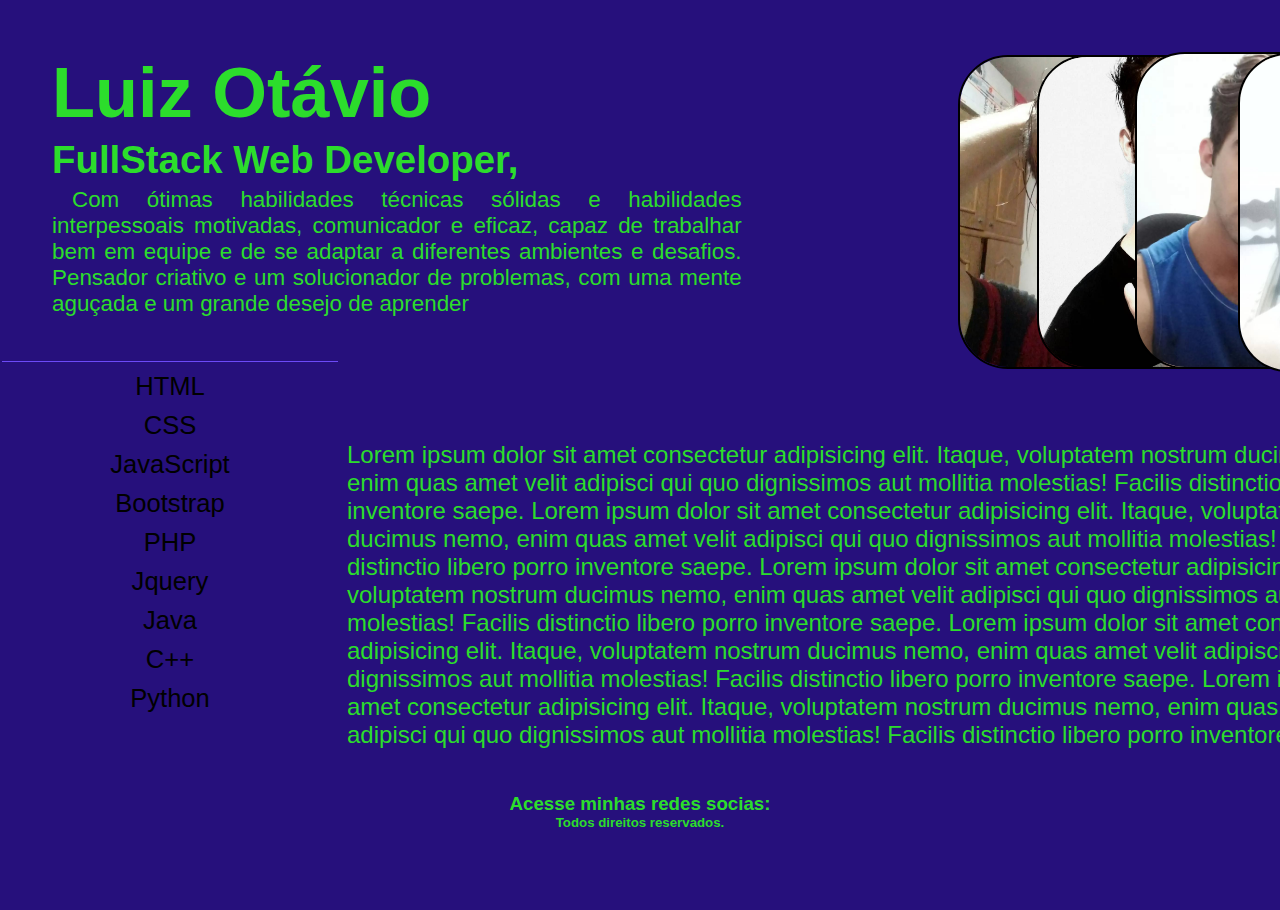
<file: index.html>
<!DOCTYPE html>
<html lang="pt-br">
<head>
    <meta charset="UTF-8">
    <meta http-equiv="X-UA-Compatible" content="IE=edge">
    <meta name="viewport" content="width=device-width, initial-scale=1.0">
    <title>Luiz Silva-FullStack Developer</title>
    <link rel="shortcut icon" href="imagens/ico.png" type="image/x-icon">
    <link rel="stylesheet" href="style.css">
</head>
<body>
    <div id="container">

        <!--inicio apresentação-->

        <div id="apresentacao">
            <h1 id="nome">Luiz Otávio</h1>
            <h2 id="fullstack">FullStack Web Developer,</h2>
            <p id="me-apresentacao">
                Com ótimas habilidades técnicas sólidas
                e habilidades interpessoais motivadas,
                comunicador e eficaz, capaz de
                trabalhar bem em equipe e de se
                adaptar a diferentes ambientes e
                desafios. Pensador criativo e um
                solucionador de problemas, com uma
                mente aguçada e um grande desejo de
                aprender
            </p>
        </div>

        <!--Fim apresentação-->


        <!--inicio fotos-->

        <div id="fotos">
            <img id="foto1" class="fotos" width="260px" height="310px" src="imagens/fotos/foto4.jpg" alt="">
            <img id="foto2" class="fotos" width="250px" height="310px" src="imagens/fotos/foto1.jpg" alt="">
            <img id="foto3" class="fotos" width="250px" src="imagens/fotos/foto3.jpg" alt="">
            <img id="foto4" class="fotos" src="imagens/fotos/foto5.jpg" alt="">
        </div>

        <!--Fim Fotos-->


        <!--inicio Menus-->

        <div id="menus">
            <div style="border-bottom: 1px solid #6C4AF7;"></div>
            <ul id="lista_skills">
                <li><a href="">HTML</a></li>
                <li><a href="">CSS</a></li>
                <li><a href="">JavaScript</a></li>
                <li><a href="">Bootstrap</a></li>
                <li><a href="">PHP</a></li>
                <li><a href="">Jquery</a></li>
                <li><a href="">Java</a></li>
                <li><a href="">C++</a></li>
                <li><a href="">Python</a></li>
            </ul>
        </div>

        <!--Fim Menus-->


        <!--inicio Resumos-->

        <div id="resumo">
                <p id="texto-resumo">Lorem ipsum dolor sit amet consectetur adipisicing elit. Itaque, voluptatem nostrum ducimus nemo, enim quas amet velit adipisci qui quo dignissimos aut mollitia molestias! Facilis distinctio libero porro inventore saepe.
                    Lorem ipsum dolor sit amet consectetur adipisicing elit. Itaque, voluptatem nostrum ducimus nemo, enim quas amet velit adipisci qui quo dignissimos aut mollitia molestias! Facilis distinctio libero porro inventore saepe.
                    Lorem ipsum dolor sit amet consectetur adipisicing elit. Itaque, voluptatem nostrum ducimus nemo, enim quas amet velit adipisci qui quo dignissimos aut mollitia molestias! Facilis distinctio libero porro inventore saepe.
                    Lorem ipsum dolor sit amet consectetur adipisicing elit. Itaque, voluptatem nostrum ducimus nemo, enim quas amet velit adipisci qui quo dignissimos aut mollitia molestias! Facilis distinctio libero porro inventore saepe.
                    Lorem ipsum dolor sit amet consectetur adipisicing elit. Itaque, voluptatem nostrum ducimus nemo, enim quas amet velit adipisci qui quo dignissimos aut mollitia molestias! Facilis distinctio libero porro inventore saepe.
                </p>
        </div>

        <!--inicio Resumos-->


        <div id="redes-sociais">
            <ul>
                <li><a href="">
                    <img src="imagens/icones redes sociais/github.png" alt="">
                </a></li>

                <li><a href="">
                    <img src="imagens/icones redes sociais/linkedin.png" alt="">
                </a>
                </li>

                <li><a href="">
                    <img src="imagens/icones redes sociais/instagram.png" alt="">
                </a>
                </li>

                <li><a href="">
                    <img src="imagens/icones redes sociais/facebook.png" alt="">
                </a>
                </li>

                <li><a href="">
                    <img src="imagens/icones redes sociais/whatsapp.png" alt="">
                </a>
                </li>
            </ul>

        </div>

    </div>

    <footer id="footer">
        <h3>Acesse minhas redes socias:</h3>
        <h5>Todos direitos reservados.</h5>
    </footer>

</body>
</html>
</file>
<file: style.css>
/*
#170075
#6C4AF7
#3100F5
#342375
#2700C1
*/
.teste{
    color:#170075 ;
    color: #6C4AF7;
    color: #3100F5;
    color:#342375 ;
    color: #2700C1;
    color:#2cdd2c;
}

*{
    margin: 0;
    padding: 0;
}

body{
    font-family: 'Trebuchet MS', 'Lucida Sans Unicode', 'Lucida Grande', 'Lucida Sans', Arial, sans-serif;
    font-size: 1em;
    background: #26107c;;
    color: #2cdd2c;
}



#container{
    margin: auto;
    min-width: 1680px;
    width: 98%;
    
    
}





/* Apresentação*/

#apresentacao{
 
    float: left;
    display: block;
    width: 47%;
    height: 350px;
    padding: 2px;

}


#nome{
    font-size: 4.4em;
    padding:50px 50px 5px 50px;
}


#fullstack{
    font-size: 2.4em;
    padding:0px 50px 5px 50px;
}


#me-apresentacao{
    font-size: 1.4em;
    text-indent: 20px;
    padding:0px 50px 5px 50px;
    text-align: justify;
}


/*Fotos*/

#fotos{
    padding-top: 30px;
    float: right;
    display: block;
    width: 47%;
    height: 350px;
    padding: 2px;

}


.fotos{
   margin-top: 50px;
    border-radius: 50px;
    position: relative;
   border: 2px solid black;
    
}



#foto1{
    left: 70px;
    z-index: 1;

    
}

#foto1:hover{
    z-index: 5;
    box-shadow: 10px 10px 10px black;
}





#foto2{
    z-index: 2;
    right: 120px;
}

#foto2:hover{
    box-shadow: 10px 10px 10px black;
    z-index: 5;
}








#foto3{
    right: 280px;
    z-index: 3;
}

#foto3:hover{
    box-shadow: 10px 10px 10px black;
    z-index: 5;
}

#foto4{
    z-index: 4;
    width: 240px;
    height: 315px;
    left: 350px;
    bottom: 370px;
}

#foto4:hover{
    z-index: 5;
    box-shadow: 10px 10px 10px black;
}




/*Menus*/

#menus{
    float: left;
    display: block;
    width: 20%;
    height: 350px;
    padding: 2px;
    margin-top: 5px;
}


#lista_skills{
    list-style: none;
    
}


li{
    font-size: 1.6em;
    margin: 10px;
    

}
li>a{
    text-decoration: none;
    color: #000000;
    display: block;
    text-align: center;
}

li>a:hover{
    background: #170075;
    color: #2cdd2c;
}

/*resumos*/


#resumo{
 
    float: left;
    display: block;
    width: 65%;
    height: 350px;
    padding: 2px;
    margin-left: 5px;
    margin-top: 5px;
}


 #texto-resumo{
    padding-top: 80px;
    color: #2cdd2c;
    font-size: 1.5em;
}






/*redes sociasi*/

#redes-sociais{

    float: right;
    display: block;
    width: 10%;
    height: 350px;
    padding: 2px;
    margin-top: 5px;
}


div #redes-sociais>ul>li>a>img{
    width: 60px;
    height: 60px;
}


div #redes-sociais>ul>li>a:hover{
    border: 3px solid black;
    box-sizing: border-box;
    box-shadow: 3px 3px 3px black;
}

div #redes-sociais>ul{
    list-style: none;
}


/*Footer*/

#footer{
    margin: 80px;
    padding-top: 80px;
    text-align: center;
    clear: both;
}
</file>
